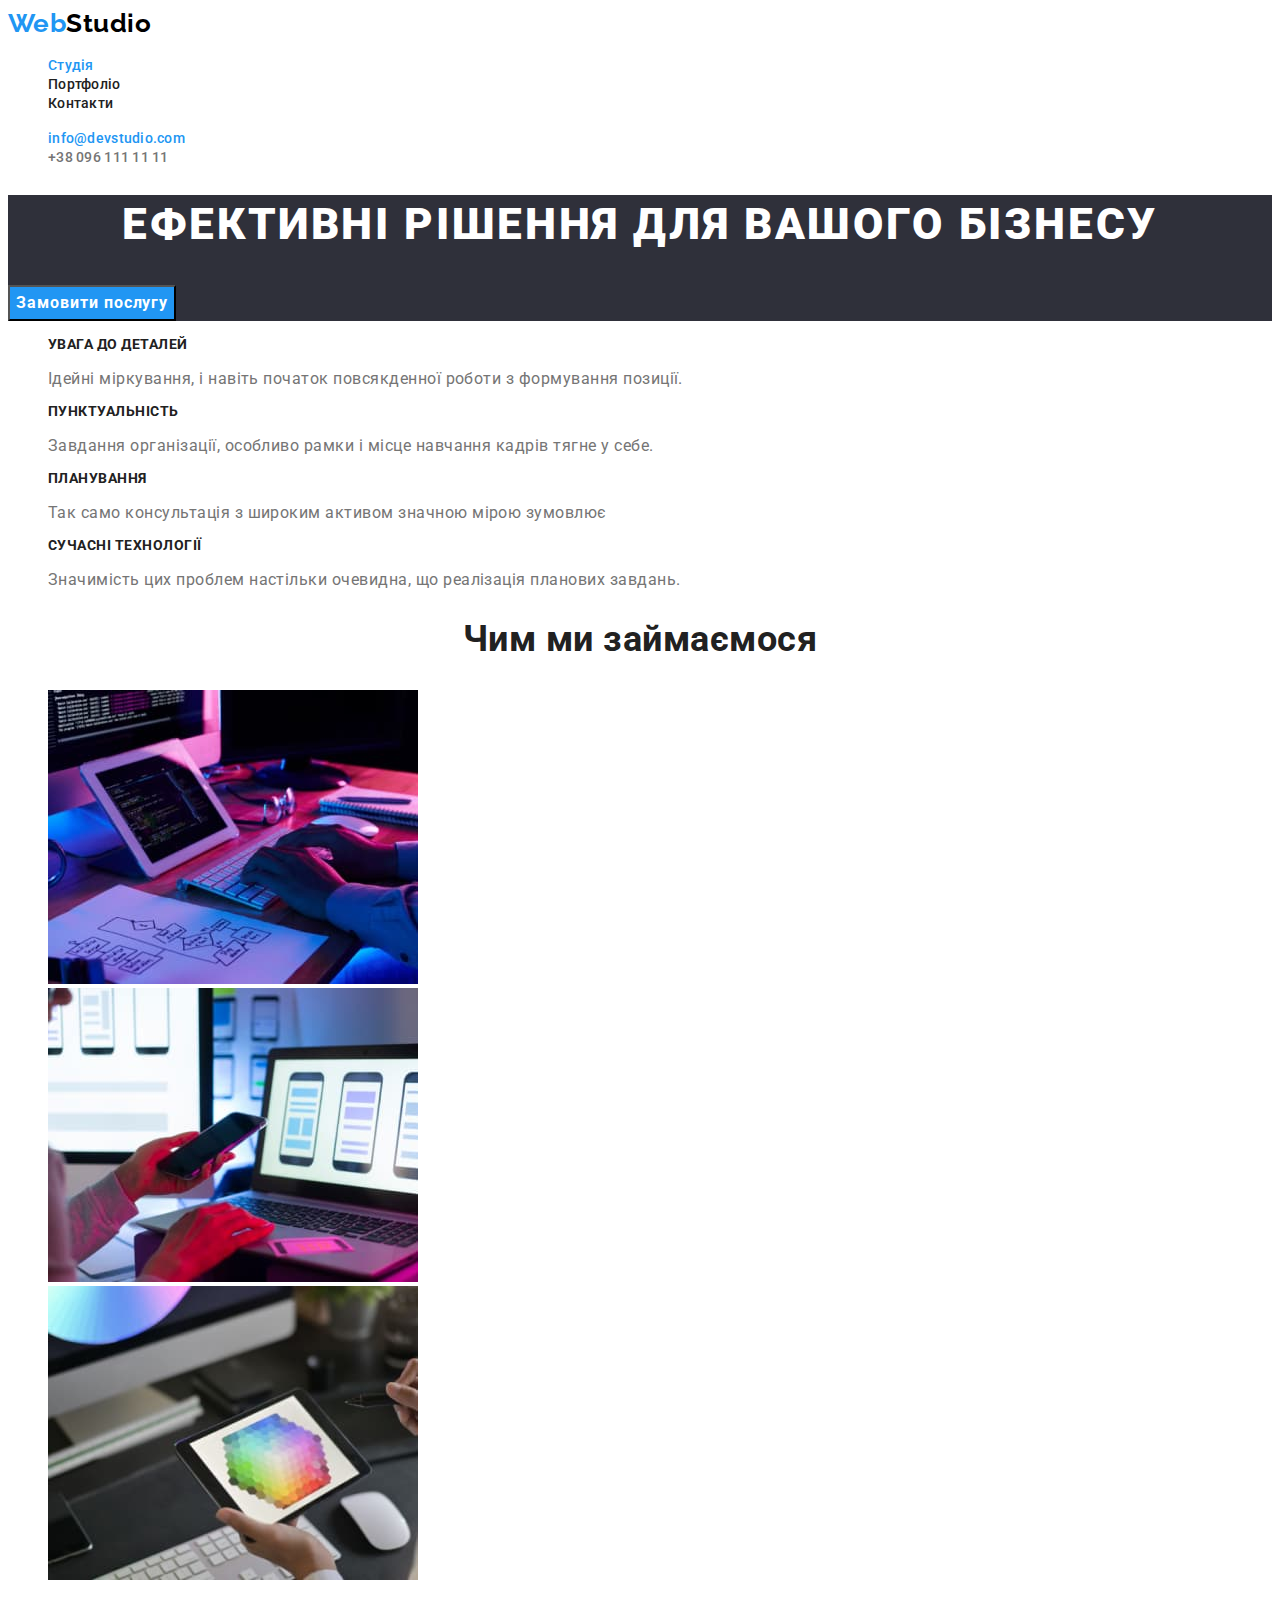
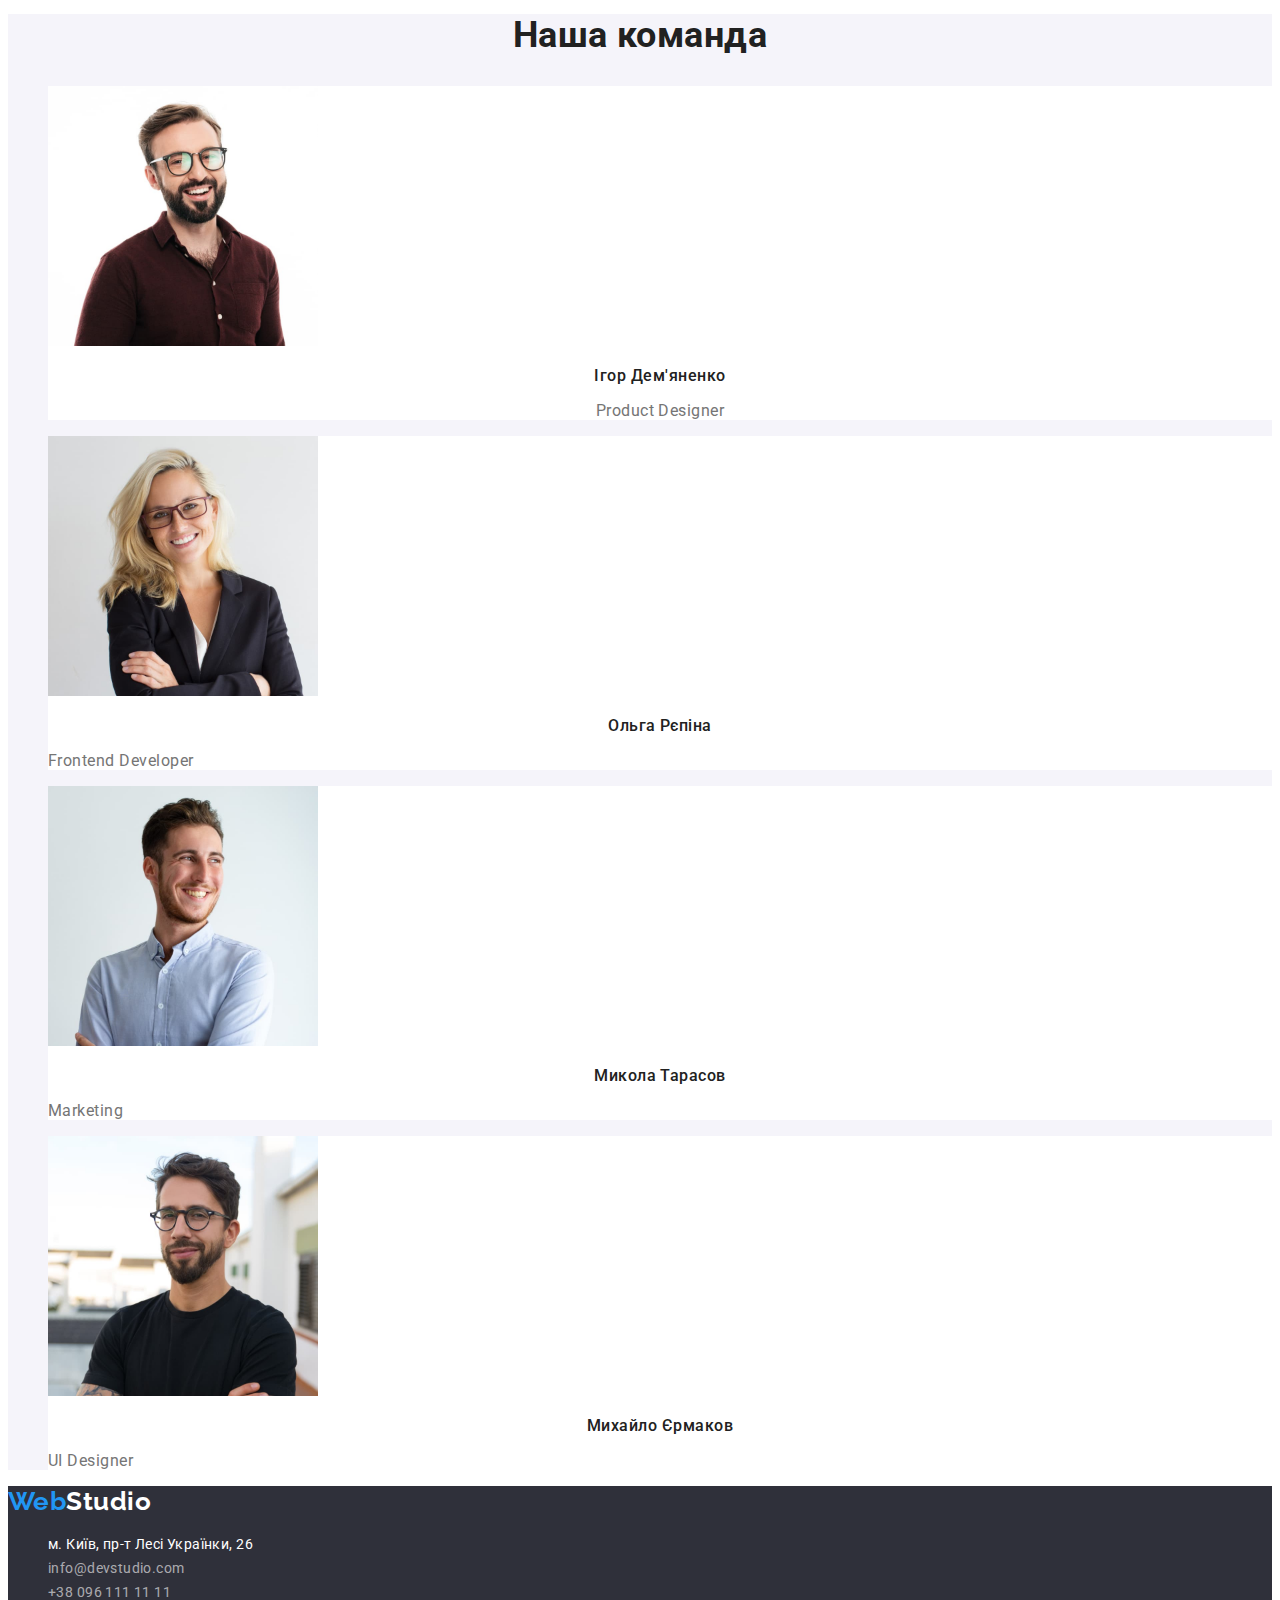
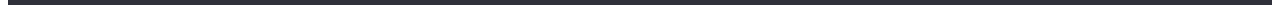
<file: index.html>
<!DOCTYPE html>
<html lang="uk">
  <head>
    <meta charset="UTF-8" />
    <meta http-equiv="X-UA-Compatible" content="IE=edge" />
    <meta name="viewport" content="width=device-width, initial-scale=1.0" />
    <title>WebStudio</title>
    <link rel="preconnect" href="https://fonts.googleapis.com">
<link rel="preconnect" href="https://fonts.gstatic.com" crossorigin>
<link href="https://fonts.googleapis.com/css2?family=Montserrat&family=Raleway:wght@700&family=Roboto:wght@400;500;700;900&display=swap" rel="stylesheet">

    <link rel="stylesheet" href="./css/styles.css" />
  </head>
  <body class="page">
    
    <header>
      <nav>
        <a href="./index.html" class="logo"> 
        Web<span class="logo-header">Studio</span>
       </a>

        <ul class="site-nav list">
          <li><a href="./index.html" class="link current">Студія</a></li>
          <li><a href="./portfolio.html" class="link">Портфоліо</a></li>
          <li><a href="./Contacts.html" class="link">Контакти</a></li>
        </ul>
      </nav>
      <ul class="list">
      <li><a href="mailto:info@devstudio.com" class="mailto">info@devstudio.com</a></li>
      <li><a href="tel:+380961111111" class="phone">+38 096 111 11 11</a></li>
    </ul>
    </header>

    <main>
      <!--Hero-->
      <section class="hero">
        <h1 class="hero-title">Ефективні рішення для вашого бізнесу</h1>
        <button type="button" class="order">Замовити послугу</button>
      </section>

      <!--Advantages-->
      <section class="section">
        <h2 hidden>Наші переваги</h2>
        <ul class="advantages-list list">
          <li>
            <h3 class="advantages-title">Увага до деталей</h3>
            <p>
              Ідейні міркування, і навіть початок повсякденної роботи з
              формування позиції.
            </p>
          </li>
          <li>
            <h3 class="advantages-title">Пунктуальність</h3>
            <p>
              Завдання організації, особливо рамки і місце навчання кадрів тягне
              у себе.
            </p>
          </li>
          <li>
            <h3 class="advantages-title">Планування</h3>
            <p>
              Так само консультація з широким активом значною мірою зумовлює
            </p>
          </li>
          <li>
            <h3 class="advantages-title">Сучасні технології</h3>
            <p>
              Значимість цих проблем настільки очевидна, що реалізація планових
              завдань.
            </p>
          </li>
        </ul>
      </section>

      <!--Works-->
      <section class="section">
        <h2 class="section-title">Чим ми займаємося</h2>
        <ul class="works list">
          <li>
            <img
              src="./images/works-box1.jpg"
              alt="Робота за комп'ютером"
              width="370"
              height="294"
            />
          </li>
          <li>
            <img
              src="./images/works-box2.jpg"
              alt="Ноутбук з мобілним"
              width="370"
              height="294"
            />
          </li>
          <li>
            <img
              src="./images/works-box3.jpg"
              alt="Вибір кольрів макету"
              width="370"
              height="294"
            />
          </li>
        </ul>
      </section>
      <!--Team-->
      <section class="section team">
        <h2 class="section-title">Наша команда</h2>
        <ul class="team-list list">
          <li class="list-card">
            <img
              src="./images/team-igor.jpg"
              alt="фото Ігоря"
              width="270"
              height="260"
            />
            <h3 class="team-name">Ігор Дем'яненко</h3>
            <p lang="en" class="team-position">Product Designer</p>
          </li>
          <li class="list-card">
            <img
              src="./images/team-olga.jpg"
              alt="фото Ольги"
              width="270"
              height="260"
            />
            <h3 class="team-name">Ольга Рєпіна</h3>
            <p lang="en">Frontend Developer</p>
          </li>
          <li class="list-card">
            <img
              src="./images/team-mikola.jpg"
              alt="фото Миколи"
              width="270"
              height="260"
            />
            <h3 class="team-name">Микола Тарасов</h3>
            <p lang="en">Marketing</p>
          </li>
          <li class="list-card">
            <img
              src="./images/team-mihalo.jpg"
              alt="фото Михайла"
              width="270"
              height="260"
            />
            <h3 class="team-name">Михайло Єрмаков</h3>
            <p lang="en">UI Designer</p>
          </li>
        </ul>
      </section>
    </main>

    <footer class="footer">
      <a href="./index.html" class="logo"> 
        Web<span class="logo-footer">Studio</span>  </a>
      <address>
        <ul class="address list">
          <li>
            <a
              href="https://goo.gl/maps/4cQvQXaHQG23AaaY8"
              target="_blank"
              rel="noreferrer noopener nofollow"
            class="footer-address">
              м. Київ, пр-т Лесі Українки, 26
            </a>
          </li>
          <li><a href="mailto:info@devstudio.com" class="footer-contacts">info@devstudio.com</a></li>
          <li><a href="tel:+380961111111" class="footer-contacts">+38 096 111 11 11</a></li>
        </ul>
      </address>
    </footer>
  </body>
</html>
</file>
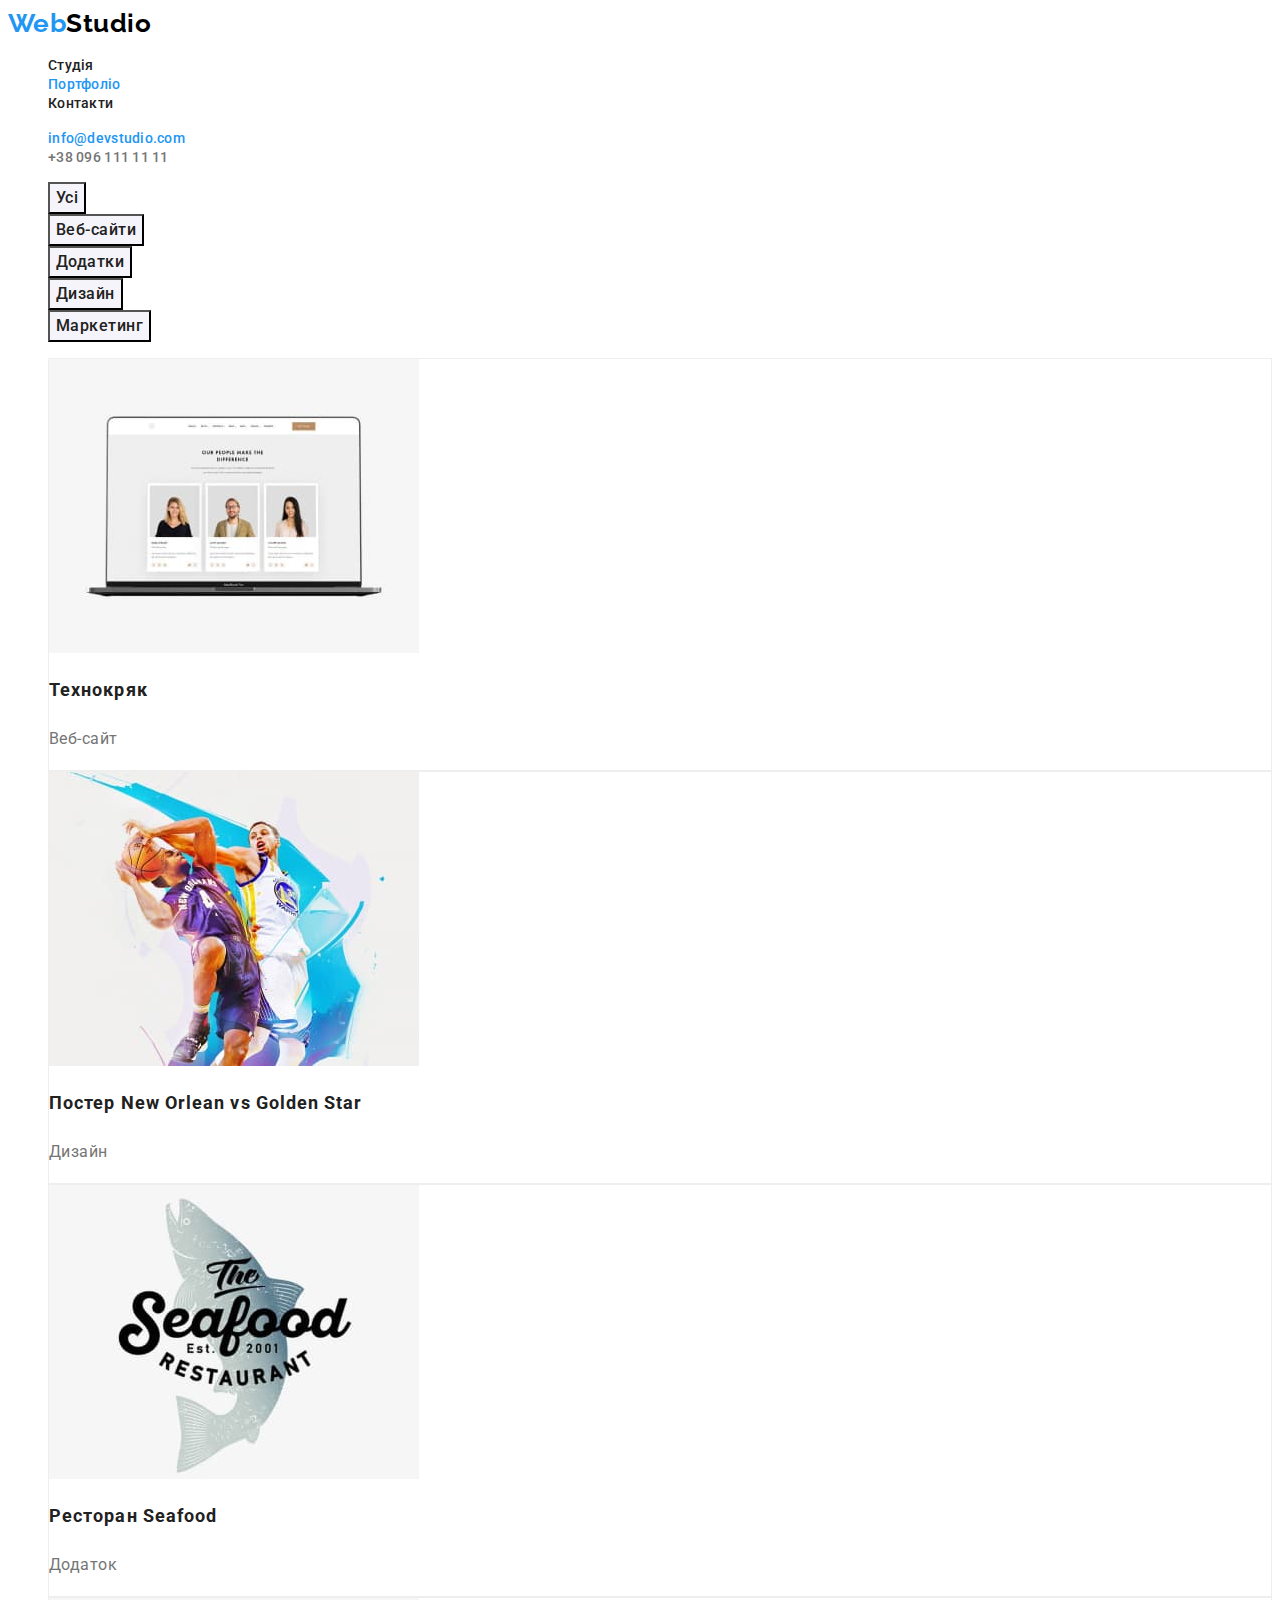
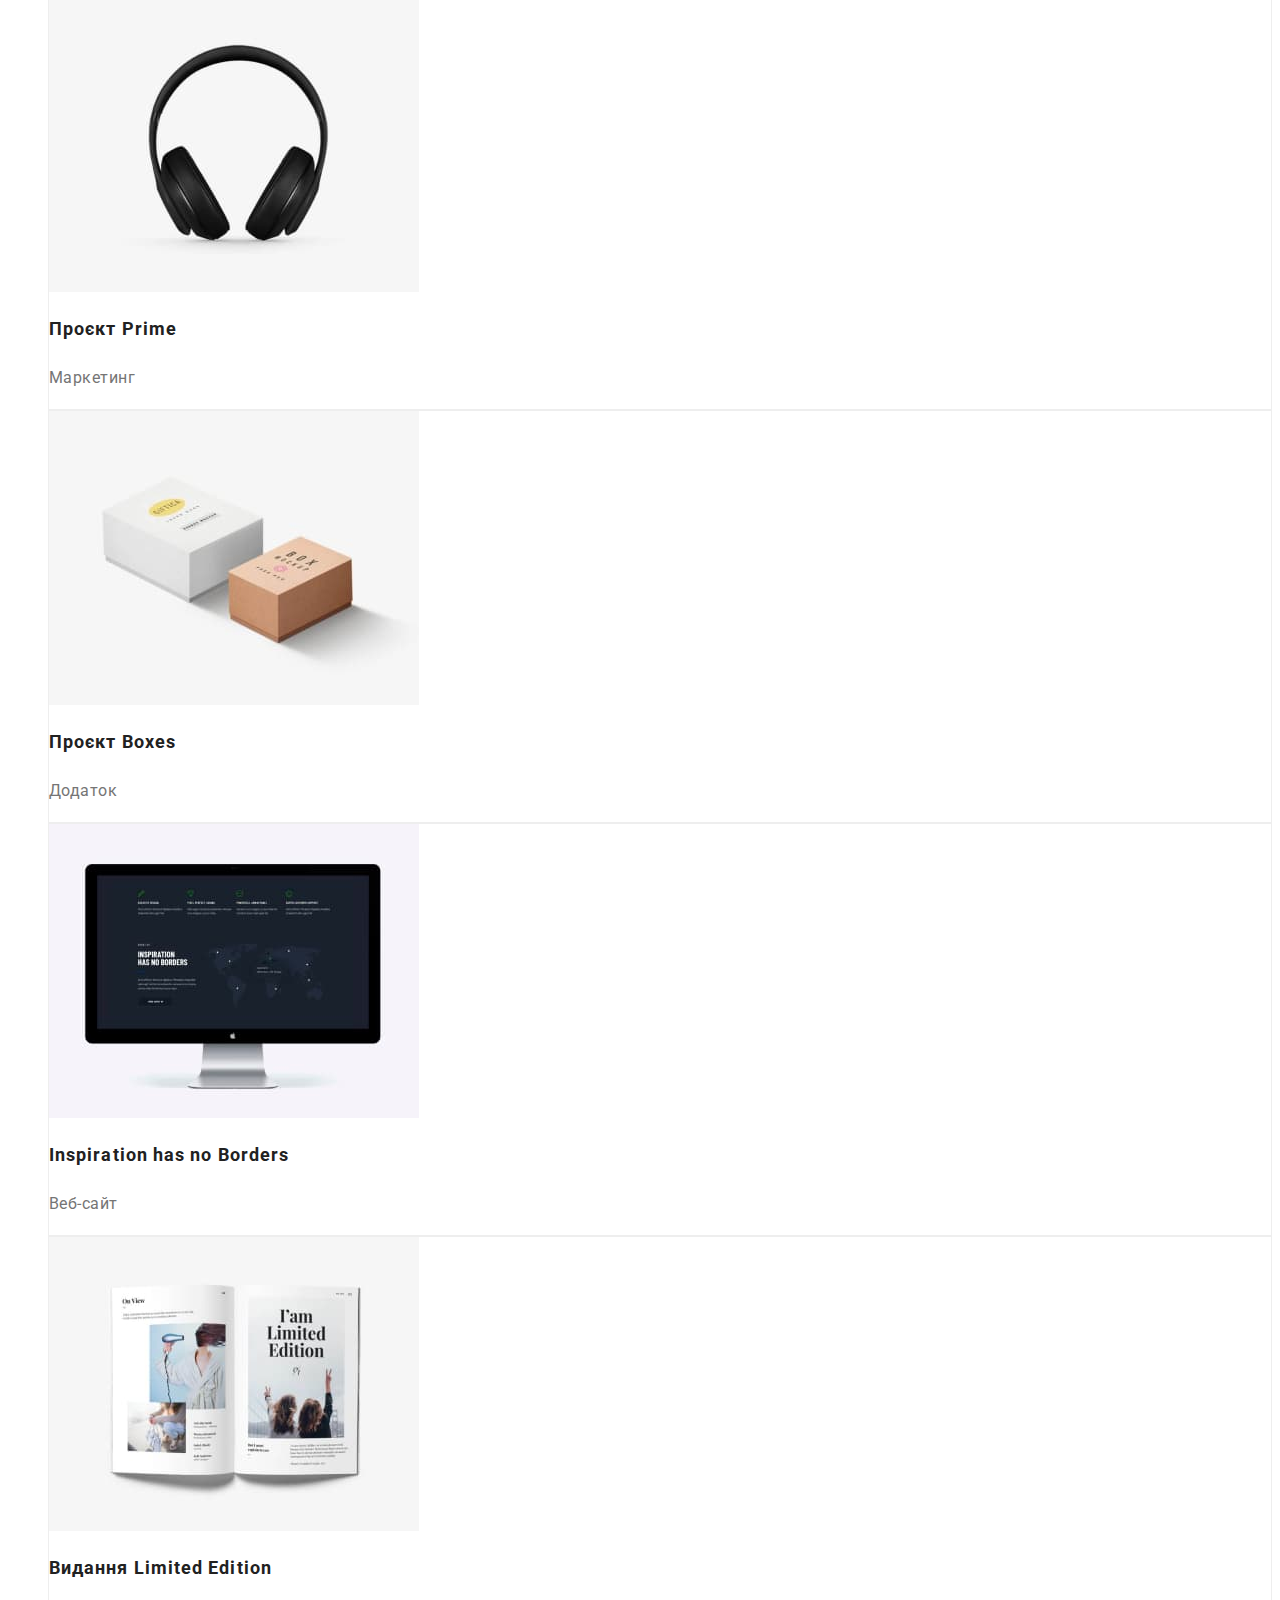
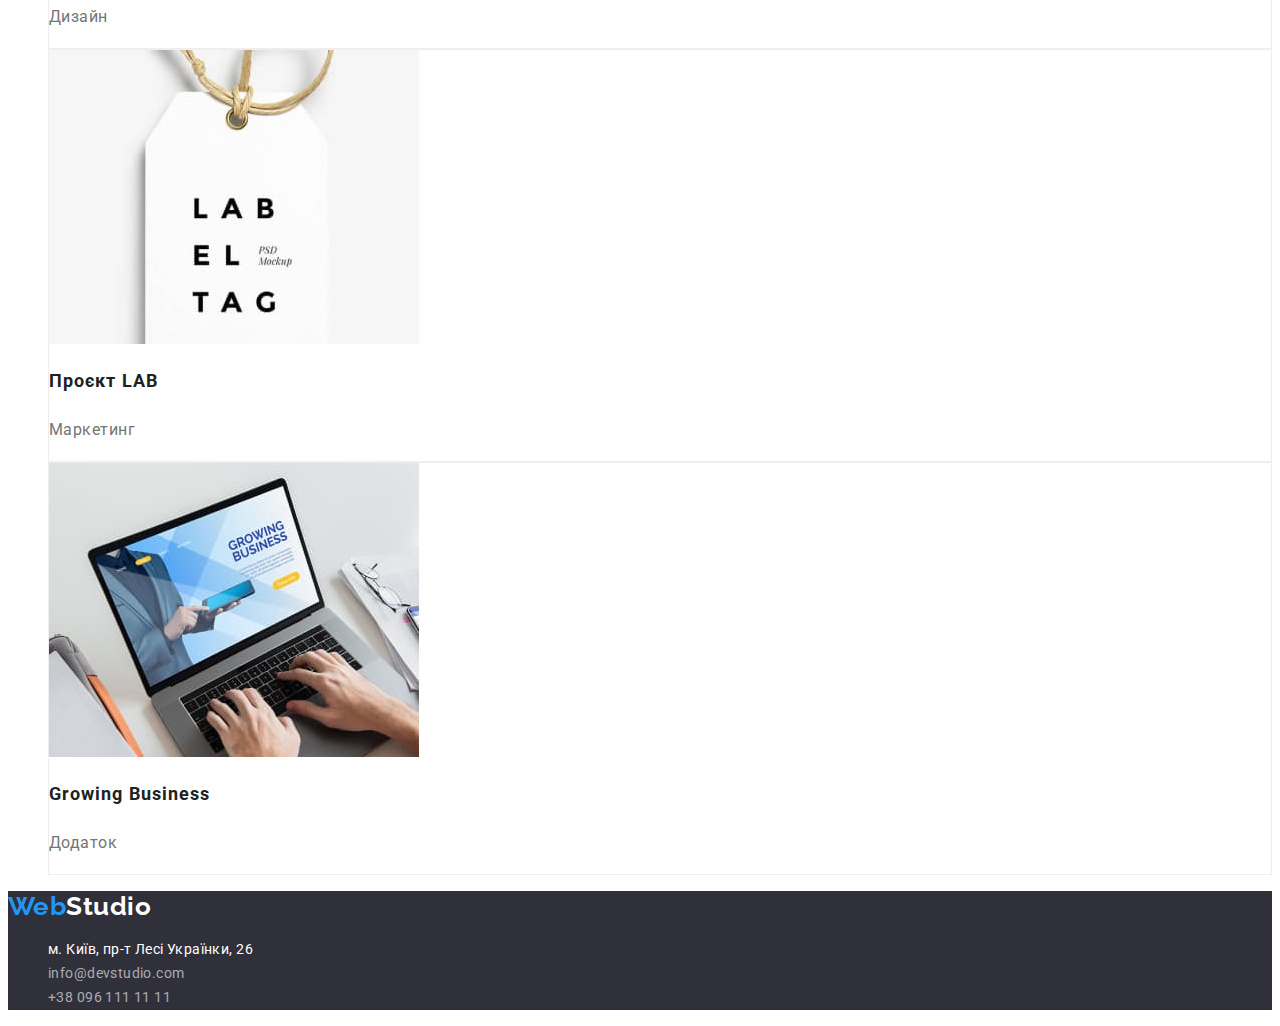
<file: portfolio.html>
<!DOCTYPE html>
<html lang="uk">
  <head>
    <meta charset="UTF-8" />
    <meta http-equiv="X-UA-Compatible" content="IE=edge" />
    <meta name="viewport" content="width=device-width, initial-scale=1.0" />
    <title>WebStudio</title>
    <link rel="preconnect" href="https://fonts.googleapis.com">
<link rel="preconnect" href="https://fonts.gstatic.com" crossorigin>
<link href="https://fonts.googleapis.com/css2?family=Montserrat&family=Raleway:wght@700&family=Roboto:wght@400;500;700;900&display=swap" rel="stylesheet">

    <link rel="stylesheet" href="./css/styles.css" />
  </head>
  <body class="page">
    
    <header>
      <nav>
        <a href="./index.html" class="logo"> 
        Web<span class="logo-header">Studio</span>
       </a>

        <ul class="site-nav list">
          <li><a href="./index.html" class="link">Студія</a></li>
          <li><a href="./portfolio.html" class="link current">Портфоліо</a></li>
          <li><a href="./Contacts.html" class="link">Контакти</a></li>
        </ul>
      </nav>
      <ul class="list">
        <li><a href="mailto:info@devstudio.com" class="mailto">info@devstudio.com</a></li>
        <li><a href="tel:+380961111111" class="phone">+38 096 111 11 11</a></li>
      </ul>
    </header>


    <main>
     <!-- Фільтр портфоліо -->
     <section class="portfolio">
      <ul class="filter-list list">
        <li><button type="button" class="filter-button">Усі</button></li>
        <li><button type="button" class="filter-button">Веб-сайти</button></li>
        <li><button type="button" class="filter-button">Додатки</button></li>
        <li><button type="button" class="filter-button">Дизайн</button></li>
        <li><button type="button" class="filter-button">Маркетинг</button></li>
        
      </ul>

      <h1 hidden> Портфоліо</h1>
      <ul class="portfolio-list list">
        <li class="project-card"><img 

          src="./images/project-tehnokriak.jpg" 
          alt="Веб-сайт Технокряк"
          width="370"
          height="294"
        />
          <h2 class="projects-title">Технокряк</h2>
          <p  class="project-text">Веб-сайт</p></li>
        <li class="project-card"><img 
          src="./images/project-orlean.jpg" 
          alt="Дизайн постера" 
          width="370"
          height="294" />
          <h2 class="projects-title">Постер New Orlean vs Golden Star</h2>
        <p class="project-text">Дизайн</p></li>
        <li class="project-card"><img 
          src="./images/project-seafood.jpg" 
          alt="Додаток ресторана" 
          width="370"
          height="294" />
         <h2 class="projects-title">Ресторан Seafood</h2>
        <p class="project-text">Додаток</p></li>
        <li class="project-card"><img 
          src="./images/project-prime.jpg" 
          alt="Маркетинг Прайм" 
          width="370"
          height="294" /> 
          <h2 class="projects-title">Проєкт Prime</h2>
        <p class="project-text">Маркетинг</p></li>
        <li class="project-card"><img 
          src="./images/project-boxes.jpg" 
          alt="Додатек Boxes" 
          width="370"
          height="294" /> 
          <h2 class="projects-title">Проєкт Boxes</h2>
        <p class="project-text">Додаток</p></li>
        <li class="project-card"><img 
          src="./images/project-noborders.jpg" 
          alt="Веб-сайт No Borders" 
          width="370"
          height="294" /> 
          <h2 class="projects-title">Inspiration has no Borders</h2>
        <p class="project-text">Веб-сайт</p></li>
        <li class="project-card"><img 
          src="./images/project-vydania.jpg" 
          alt="Дизайн видання" 
          width="370"
          height="294" /> 
          <h2 class="projects-title">Видання Limited Edition</h2>
        <p class="project-text">Дизайн</p></li>
        <li class="project-card"><img 
          src="./images/project-lab.jpg" 
          alt="Маркетинг LAB" 
          width="370"
          height="294" /> 
          <h2 class="projects-title">Проєкт LAB</h2>
        <p class="project-text">Маркетинг</p></li>
        <li class="project-card"><img 
          src="./images/project-busines.jpg" 
          alt="Додаток Groving Business" 
          width="370"
          height="294" /> 
          <h2 class="projects-title">Growing Business</h2>
        <p class="project-text">Додаток</p></li>

      </ul>

      

    </section>
    </main>

    <footer class="footer">
      <a href="./index.html" class="logo"> 
        Web<span class="logo-footer">Studio</span>  </a>
      <address>
        <ul class="address list">
          <li>
            <a
              href="https://goo.gl/maps/4cQvQXaHQG23AaaY8"
              target="_blank"
              rel="noreferrer noopener nofollow"
            class="footer-address">
              м. Київ, пр-т Лесі Українки, 26
            </a>
          </li>
          <li><a href="mailto:info@devstudio.com" class="footer-contacts">info@devstudio.com</a></li>
          <li><a href="tel:+380961111111" class="footer-contacts">+38 096 111 11 11</a></li>
        </ul>
      </address>
    </footer>
  </body>
</html>
</file>
<file: css/styles.css>
/* Цвет основного текста   #757575; */
/* Вторичный цвет текста rgba(255, 255, 255, 0.6)*/
/* цвет заголовков #212121 */
/* белый #FFFFFF */
/* акцент 2196F3*/
/* основной цвет фона #F5F5F5 */
/* вторичный цвет фона #F5F4FA*/

:root {
  --primary-text-color: #757575;
  --title-text-color: #212121;
  --secondary-text-color: rgba(255, 255, 255, 0.6);
  --accent-color: #2196F3;
  --primary-white-color: #FFFFFF;
  --primary-black-color: #000000;
  --background-color-main:#F5F5F5;
  --background-color-secondary: #F5F4FA;
  --background-color-dark:#2F303A;
  --border-color:#EEEEEE;
}

body {
  color: var(--primary-text-color); 
  background-color:var(--primary-white-color);
  font-family: Roboto, "Open Sans", sans-serif;
  letter-spacing: 0.03em;
}
.list {
  list-style: none;
}

.logo {
  font-family: 'Raleway';
  font-weight: 700;
  font-size: 26px;
  line-height: 1.19;

  
  color: var(--accent-color);
  text-decoration: none; }

.logo-header {
color: var(--primary-black-color);
}

/* Навигация сайта */
.site-nav a {
  font-weight: 500;
  font-size: 14px;
  line-height: 1.14;
  letter-spacing: 0.02em;
  color: var(--title-text-color);
  text-decoration: none;}

.site-nav a:hover,
 a:focus {
  color: var(--accent-color);}
  
.site-nav .link.current {
  color: var(--accent-color);
}

.mailto,
.phone {
  font-weight: 500;
  font-size: 14px;
  line-height: 1.14;
  letter-spacing: 0.02em; 
  text-decoration: none;
}

.mailto {color: var(--accent-color);}
.phone {color: var(--primary-text-color);}

.mailto, .phone 
a:hover,
a:focus {
  color: var(--accent-color);}


  
/* Hero */
.hero {
  background: var(--background-color-dark); 

}
  .hero .hero-title {
  color: var(--primary-white-color);
  font-weight: 900;
  font-size: 44px;
  line-height: 1.36;
  text-align: center;
  letter-spacing: 0.06em;
  text-transform: uppercase;
}

.order {
  font-family: "Roboto";
  font-style: normal;
  font-weight: 700;
  font-size: 16px;
  line-height: 1.88;
  display: flex;
  align-items: center;
  text-align: center;
  letter-spacing: 0.06em;
  color: var(--primary-white-color);
  background:  var(--accent-color);
  cursor: pointer;
}

/* Advantages */
.advantages-title {
  font-weight: 700;
  font-size: 14px;
  line-height: 1.14;
  text-transform: uppercase;
  color: var(--title-text-color);
}

/* Works */
.section-title {
  font-weight: 700;
  font-size: 36px;
  line-height: 1.17;
  text-align: center;
  color: var(--title-text-color);
}

/* Team */
.team {
  background-color: var(--background-color-secondary);
}
.list-card {
  background-color: var(--primary-white-color);
}
.team-name {
  font-weight: 500;
  font-size: 16px;
  line-height: 1.19;
  text-align: center;
  letter-spacing: 0.03em;
  color: var(--title-text-color);
}

.team-position {
  font-size: 16px;
  line-height: 1.19;
  text-align: center;
  letter-spacing: 0.03em;
  color: var(--primary-text-color);
}

/* Footer */
.footer { 
  background: var(--background-color-dark);  
}

.footer-contacts {
  font-style: normal;
  font-size: 14px;
  line-height: 1.71;
  letter-spacing: 0.03em;
  color: var(--secondary-text-color);
  text-decoration: none;
}

.footer-address {
  font-style: normal;
  font-size: 14px;
  line-height: 1.71;
  letter-spacing: 0.03em;
  color: var(--primary-white-color);
  text-decoration: none;
  }


.logo-footer {
  color: var(--primary-white-color);
}

/* Портфоліо. Фільтр-ліст */

.filter-button {
  font-family: "Roboto";
  font-weight: 500;
  font-size: 16px;
  line-height: 1.63;
  text-align: center;
  letter-spacing: 0.03em;
  color: var(--title-text-color);
  background-color: var(--background-color-secondary);
  cursor: pointer;
}

.filter-button:hover,
.filter-button:focus,
.filter-button:active {
  color: var(--primary-white-color);
  background-color: var(--accent-color);
}

.projects-title {
  font-weight: 700;
  font-size: 18px;
  line-height: 2;
  letter-spacing: 0.06em;
  color: var(--title-text-color);
}

.project-text {
  font-size: 16px;
  line-height: 1.88;
  letter-spacing: 0.03em;
  color: var(--primary-text-color);
}
.project-card {
background: var(--primary-white-color); 
border: 1px solid var(--border-color);
}
</file>
